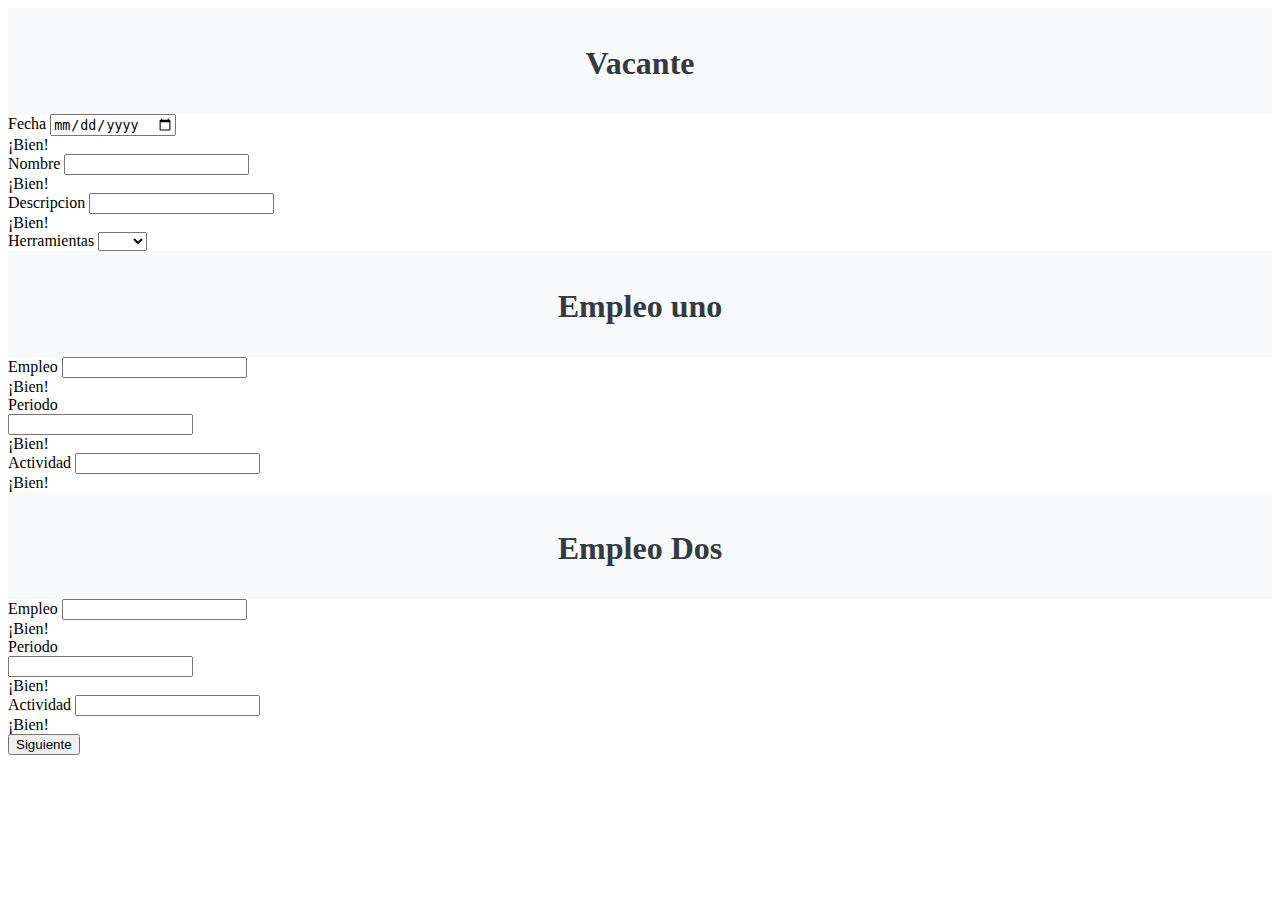
<file: vacante.html>
<!DOCTYPE html>
<html lang="en">
<head>
    <link href="https://cdn.jsdelivr.net/npm/bootstrap@5.1.3/dist/css/bootstrap.min.css" rel="stylesheet"
    integrity="sha384-1BmE4kWBq78iYhFldvKuhfTAU6auU8tT94WrHftjDbrCEXSU1oBoqyl2QvZ6jIW3" crossorigin="anonymous">
    <link rel="stylesheet" href="estilo.css">

    <meta charset="UTF-8">
    <meta http-equiv="X-UA-Compatible" content="IE=edge">
    <meta name="viewport" content="width=device-width, initial-scale=1.0">
    <title>Document</title>
</head>
<body>
    <div class="container">
      <div class="jumbotron">
        <h1>Vacante</h1>

      </div>
        <div class="row justify-content-center">
            <div class="col-md-8">
                <div class="card mt-4">
                    <div class="card-body">
                        <form action="vacante.php" method="post" class="row g-3 needs-validation" novalidate>
                            <div class="col-md-6">
                                <label for="validationCustom01" class="form-label">Fecha </label>
                                <input type="date" class="form-control" id="validationCustom01" name="1" required>
                                <div class="valid-feedback">
                                    ¡Bien!
                                </div>
                            </div>
                            <div class="col-md-6">
                                <label for="validationCustom02" class="form-label">Nombre</label>
                                <input type="text" class="form-control" id="validationCustom02" name="2" required>
                                <div class="valid-feedback">
                                    ¡Bien!
                                </div>
                            </div>
                            <div class="col-md-6">
                                <label for="validationCustom03" class="form-label">Descripcion</label>
                                <input type="text" class="form-control" id="validationCustom03" name="3" required>
                                <div class="valid-feedback">
                                    ¡Bien!
                                </div>
                            </div>
                            <div class="col-6">
                                <label for="validationCustom03" class="form-label">Herramientas</label>

                                <label class="visually-hidden" for="inlineFormSelectPref"></label>
                                <select class="form-select" id="inlineFormSelectPref">
                                  <option selected></option>
                                  <option value="1">Uno</option>
                                  <option value="2">Dos</option>
                                  <option value="3">Tres</option>
                                </select>
                              </div>
                            <div class="jumbotron">
                                <h1>Empleo uno</h1>
                              </div>
                            <div class="col-md-6">
                                <label for="validationCustomUsername" class="form-label">Empleo </label>

                                    <input type="text" class="form-control" id="validationCustomUsername" aria-describedby="inputGroupPrepend" name="4" required>
                                    <div class="valid-feedback">
                                        ¡Bien!
                                    </div>
                            </div>
                            <div class="col-md-6">

                                <label for="validationCustom02" class="form-label">Periodo</label>
                                <div class="input-group has-validation">

                                <input type="text" class="form-control" id="validationCustom02" name="5" required>

                                <div class="valid-feedback">
                                    ¡Bien!
                                </div>
                            </div>
                            </div>
                           
                              <div class="col-md-6">
                                <label for="validationCustom01" class="form-label">Actividad</label>
                                <input type="text" class="form-control" id="validationCustom01" name="6" required>
                                <div class="valid-feedback">
                                    ¡Bien!
                                </div>
                            </div>
                            <div class="jumbotron">
                                <h1>Empleo Dos</h1>
                              </div>
                           
                            <div class="col-md-6">
                                <label for="validationCustomUsername" class="form-label">Empleo </label>

                                    <input type="text" class="form-control" id="validationCustomUsername" aria-describedby="inputGroupPrepend" name="7" required>
                                    <div class="valid-feedback">
                                        ¡Bien!
                                    </div>
                            </div>
                            <div class="col-md-6">

                                <label for="validationCustom02" class="form-label">Periodo</label>
                                <div class="input-group has-validation">

                                <input type="text" class="form-control" id="validationCustom02" name="8" required>

                                <div class="valid-feedback">
                                    ¡Bien!
                                </div>
                            </div>
                            </div>
                           
                              <div class="col-md-6">
                                <label for="validationCustom01" class="form-label">Actividad</label>
                                <input type="text" class="form-control" id="validationCustom01" name="9" required>
                                <div class="valid-feedback">
                                    ¡Bien!
                                </div>
                            </div>
                            <div class="col-12">
                                <button class="btn btn-success mt-3" type="submit">Siguiente</button>
                            </div>
                        </form>
                    </div>
                </div>
            </div>
        </div>
    </div>

    <script>
        // Example starter JavaScript for disabling form submissions if there are invalid fields
        (() => {
            'use strict'

            // Fetch all the forms we want to apply custom Bootstrap validation styles to
            const forms = document.querySelectorAll('.needs-validation')

            // Loop over them and prevent submission
            Array.from(forms).forEach(form => {
                form.addEventListener('submit', event => {
                    if (!form.checkValidity()) {
                        event.preventDefault()
                        event.stopPropagation()
                    }

                    form.classList.add('was-validated')
                }, false)
            })
        })()
    </script>
</body>
</html>
</file>
<file: estilo.css>
.bd-placeholder-img {
        font-size: 1.125rem;
        text-anchor: middle;
        -webkit-user-select: none;
        -moz-user-select: none;
        user-select: none;
      }

      @media (min-width: 768px) {
        .bd-placeholder-img-lg {
          font-size: 3.5rem;
        }
      }

      .b-example-divider {
        width: 100%;
        height: 3rem;
        background-color: rgba(0, 0, 0, .1);
        border: solid rgba(0, 0, 0, .15);
        border-width: 1px 0;
        box-shadow: inset 0 .5em 1.5em rgba(0, 0, 0, .1), inset 0 .125em .5em rgba(0, 0, 0, .15);
      }

      .b-example-vr {
        flex-shrink: 0;
        width: 1.5rem;
        height: 100vh;
      }

      .bi {
        vertical-align: -.125em;
        fill: currentColor;
      }

      .nav-scroller {
        position: relative;
        z-index: 2;
        height: 2.75rem;
        overflow-y: hidden;
      }

      .nav-scroller .nav {
        display: flex;
        flex-wrap: nowrap;
        padding-bottom: 1rem;
        margin-top: -1px;
        overflow-x: auto;
        text-align: center;
        white-space: nowrap;
        -webkit-overflow-scrolling: touch;
      }

      .btn-bd-primary {
        --bd-violet-bg: #712cf9;
        --bd-violet-rgb: 112.520718, 44.062154, 249.437846;

        --bs-btn-font-weight: 600;
        --bs-btn-color: var(--bs-white);
        --bs-btn-bg: var(--bd-violet-bg);
        --bs-btn-border-color: var(--bd-violet-bg);
        --bs-btn-hover-color: var(--bs-white);
        --bs-btn-hover-bg: #6528e0;
        --bs-btn-hover-border-color: #6528e0;
        --bs-btn-focus-shadow-rgb: var(--bd-violet-rgb);
        --bs-btn-active-color: var(--bs-btn-hover-color);
        --bs-btn-active-bg: #5a23c8;
        --bs-btn-active-border-color: #5a23c8;
      }
      .bd-mode-toggle {
        z-index: 1500;
      }

      .jumbotron {
      background-color: #f8f9fa;
      text-align: center;
      padding: 1rem;
    }

    .jumbotron h1 {
      font-size: 2rem;
      font-weight: bold;
      color: #343a40;
      margin-bottom: 1rem;
    }
    .image-container {
      background-color: #295786;
      display: flex;
  justify-content: center;

    }
   .pro{
    height: 50px;
   
   }
   .vv{
    color: white;
   }

   .image-containerr {
    background-color: #295786;
    display: flex;
justify-content: center;
display: block;
text-align: center;
  }
</file>
